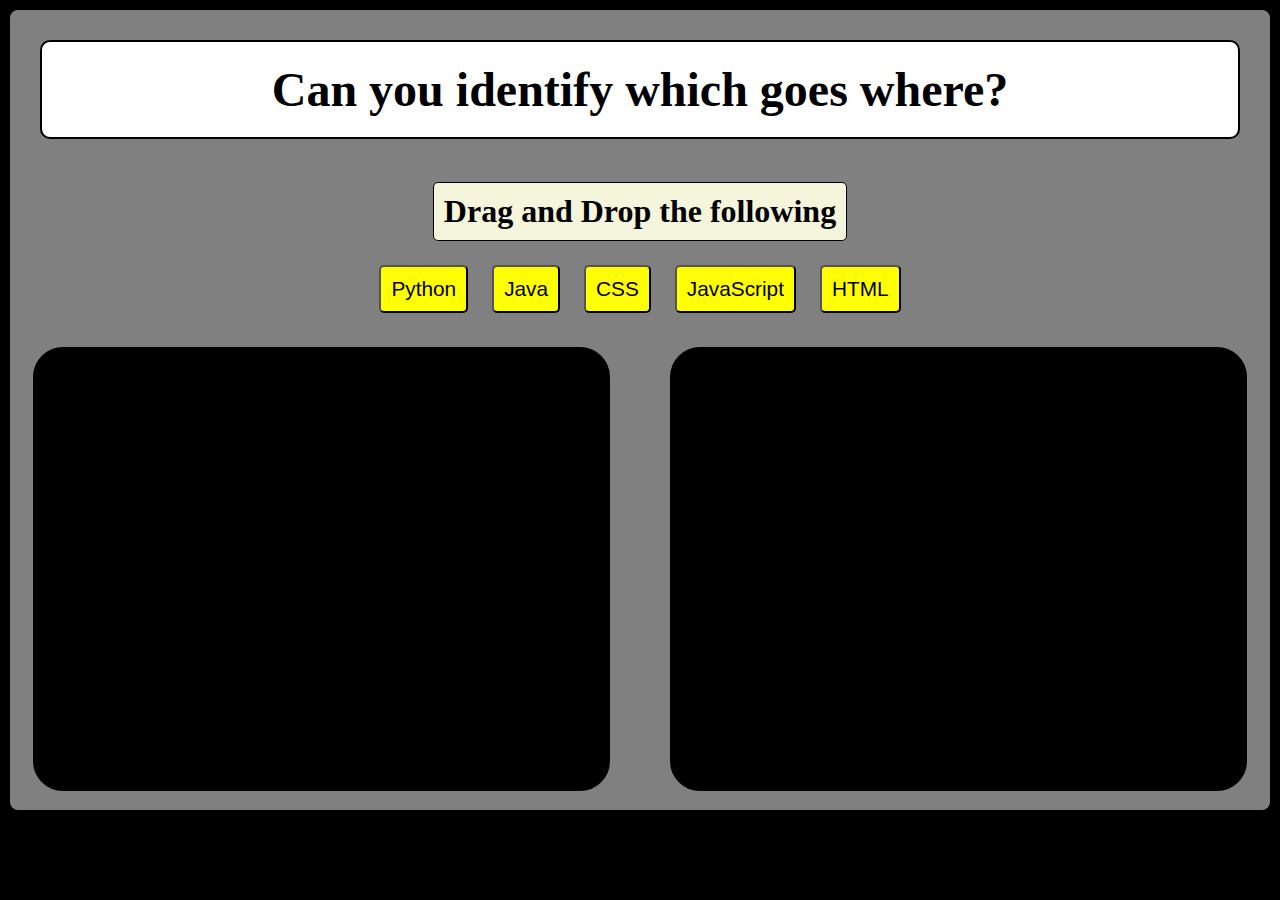
<file: drag_drop_api/html/index.html>
<!DOCTYPE html>
<html lang="en">
<head>
    <meta charset="UTF-8">
    <meta name="viewport" content="width=device-width, initial-scale=1.0">
    <title>Drag and Drop API</title>
    <link rel="stylesheet" href="/drag_drop_api/styles/style.css">
</head>
<body>
    <div class="main">
        <h1 id="pt1">
            Can you identify which goes where?
        </h1> 
        <table class="Table">
            <tr>
                <td colspan="2">
                    <h1 id="dd">Drag and Drop the following</h1>
                </td>
            </tr>
            <tr>
                <td id="CompleteList">
                    <button class="draggable" draggable="true" id="Python">Python</button>
                    <button class="draggable" draggable="true" id="Java">Java</button>
                    <button class="draggable" draggable="true" id="CSS">CSS</button>
                    <button class="draggable" draggable="true" id="JavaScript">JavaScript</button>
                    <button class="draggable" draggable="true" id="HTML">HTML</button>
                </td>
            </tr>
            <tr>
                <td>
                    <div class="container">
                        <div class="FrontEnd" id="leftContainer">
                            <div class="droppable" draggable="true">
                                <!-- drop the elements here -->
                            </div>
                        </div>
                        <div class="BackEnd" id="rightContainer">
                            <div class="droppable" draggable="true">
                                <!-- drop the elements here -->
                            </div>
                        </div>
                    </div>
                </td>
            </tr>
            
        </table>
    </div>
</body>
</html>
</file>
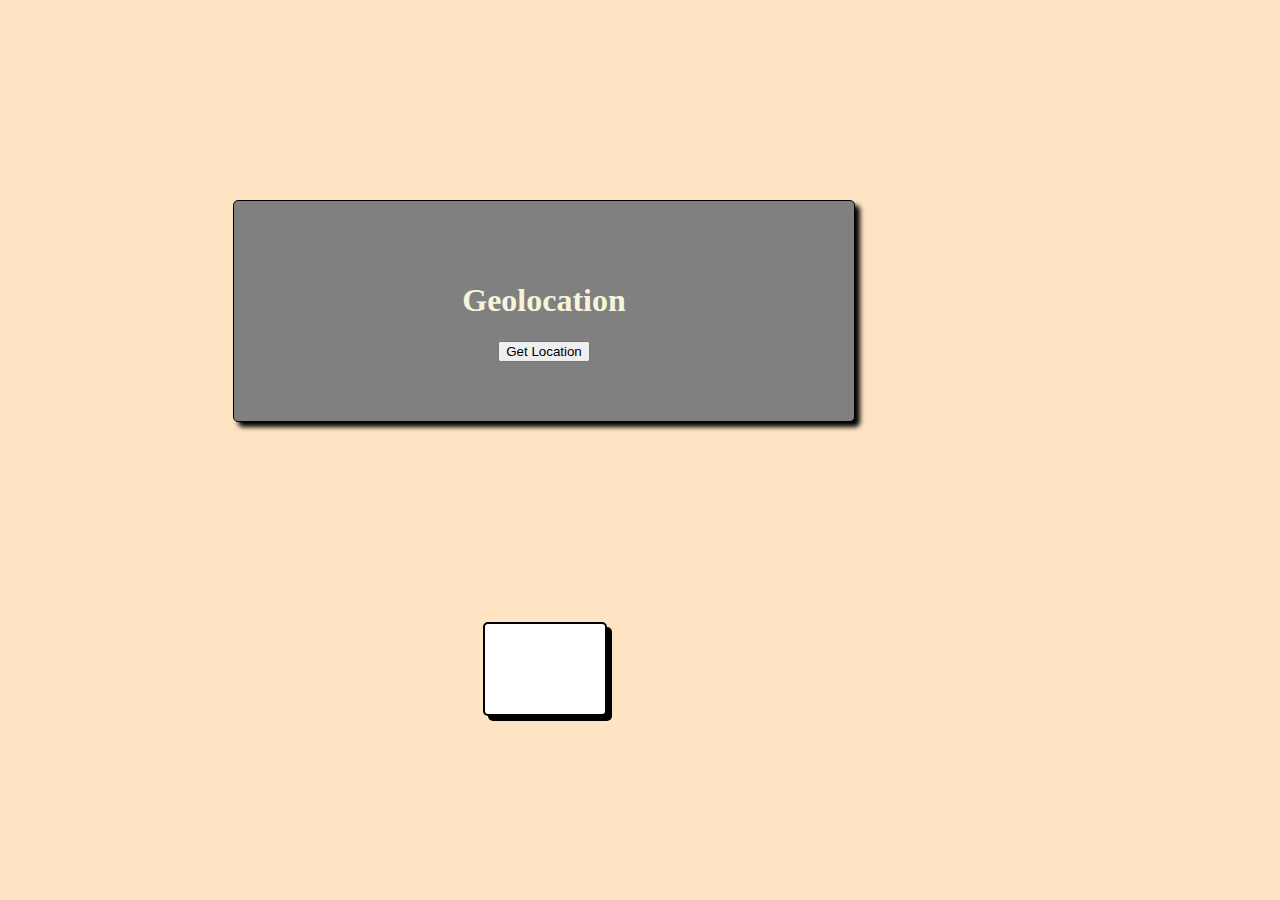
<file: geolocation_api/html/index.html>
<!DOCTYPE html>
<html lang="en">
<head>
    <meta charset="UTF-8">
    <meta name="viewport" content="width=device-width, initial-scale=1.0">
    <title>Gelocation API</title>
    <link rel="stylesheet" href="/geolocation_api/styles/style.css">
</head>
<body>
    <div class="container">
        <h1>Geolocation</h1>
        <button id="getLocation">Get Location</button>
    </div>
    <div id="LocationResult"></div>
    <script src="/geolocation_api/js/script.js"></script>
</body>
</html>
</file>
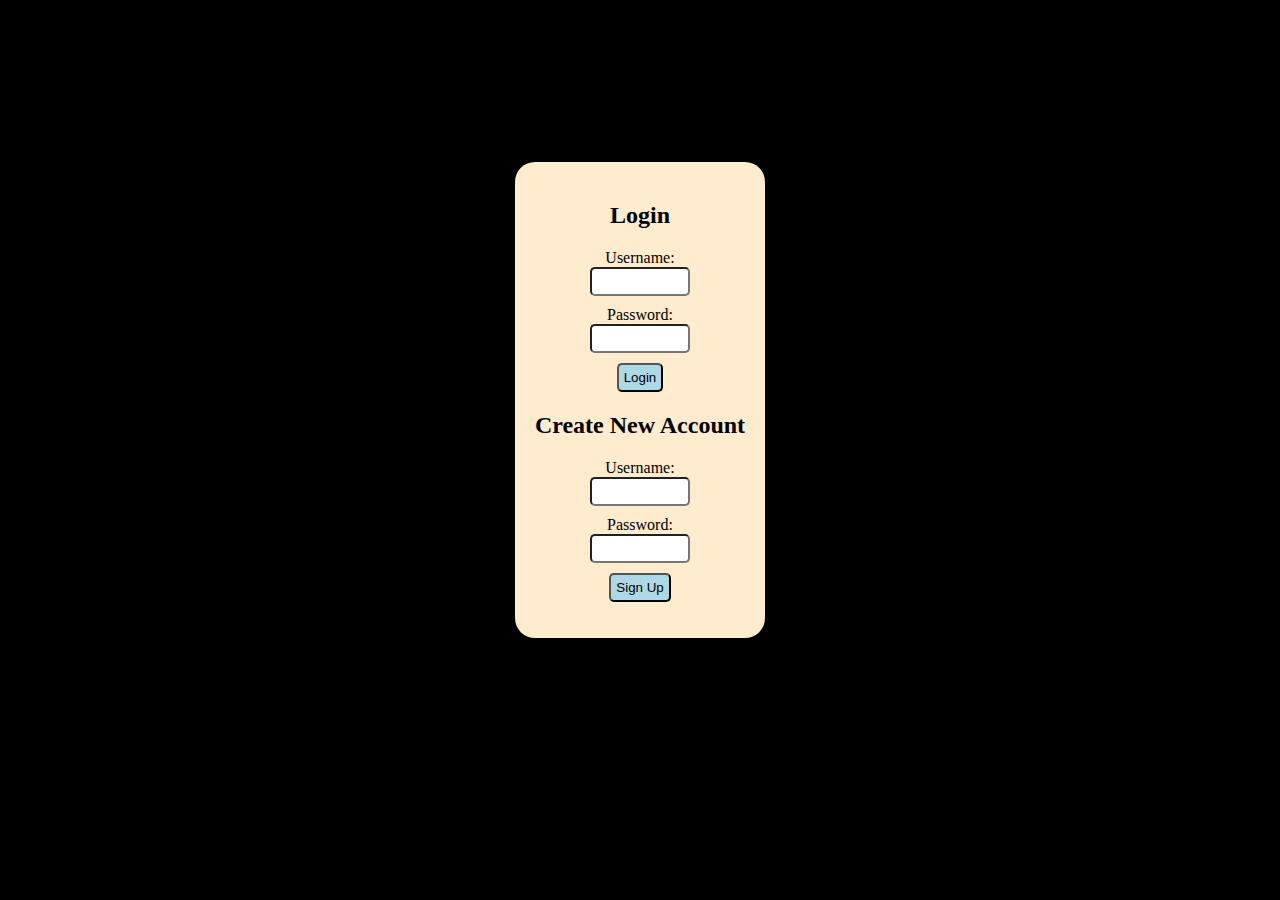
<file: login_form/html/login.html>
<!DOCTYPE>
<html lang="en">
    <head>
        <meta charset="UTF-8">
        <meta name="viewport" content="width=device-width, initial-scale=1.0">
        <title>Login Page</title>
        <link rel="stylesheet" href="/login_form/css/style.css">
    </head>
    <body>
        <div class="container">
            <h2>Login</h2>
            <form id="login-form">
                <label for="login-username">Username: </label>
                <input type="text" id="login-username" name="username" required>
                <label for="login-password">Password: </label>
                <input type="password" id="login-password" name="password" required>
                <button type="submit">Login</button>
            </form>

            <h2>Create New Account</h2>
            <form id="signup-form">
                <label for="signup-username">Username:</label>
                <input type="text" id="signup-username" name="username" required>
                <label for="signup-password">Password:</label>
                <input type="password" id="signup-password" name="password" required>
                <button type="submit">Sign Up</button>
            </form>
        </div>
        <script src="/login_form/js/login.js"></script>
    </body>
</html>
</file>
<file: drag_drop_api/styles/style.css>
body{
    background-color: black;

}

.main{
    height: 800px;
    border:2px solid black;
    text-align: center;
    display: flex;
    flex-direction: column;
    background-color: grey;
    border-radius: 10px;
}

.container{
    display: flex;
    justify-content: center;
    align-items: start;
    gap: 20px;
    flex-grow:1;
}

#dd{
    font-size: 2em;
    border: 1px solid black;
    padding: 10px;
    margin: 10px;
    background-color: beige;
    justify-content: center;
    text-align: center;
    border-radius: 5px;
    width: fit-content;
    display:  inline-block;
}

.draggable{
    font-size: 1.3em;
    background-color: yellow;
    box-shadow: 10px;
    border-radius: 5px;
    margin: 10px;
    padding: 10px;
}

.FrontEnd, .BackEnd {
    flex: 1;
    min-height: 400px;
    border: 2px solid black;
    padding: 20px;
    margin: 20px;
    background-color: black;
    border-radius: 30px;
}

#pt1{
    font-size: 3em;
    background-color: white;
    padding: 20px;
    margin: 30px;
    border:2px solid black;
    border-radius: 10px;
}
</file>
<file: geolocation_api/styles/style.css>
body {
    background-color: bisque;
} 

.container{
    display: block;
    text-align: center;
    height: 100px;
    width: 500px;
    display: block;
    margin-top: 50px;
    border: 1px solid black;
    background-color: gray;
    padding: 60px;
    margin: 200px 225px;
    border-radius: 5px;
    box-shadow: 5px 5px 5px;
}



h1{
    color: white;
    cursor: pointer;
    color: beige;
}

#LocationResult{
    display: block;
    color: black;
    background-color: white;
    text-align: center;
    border: 2px solid black;
    padding: 10px;
    margin: 70px 475px;
    height: 70px;
    width: 100px;
    box-shadow: 5px 5px;
    border-radius: 5px;
}
</file>
<file: login_form/css/style.css>
form{
    display: flex;
    justify-content: center;
    align-items: center;
    flex-direction: column;
}

body{
    background-color: black;
    display: flex;
    justify-content: center;
    align-items: center;
    height: 800px;
    margin: 0;
}

.container{
    background-color: blanchedalmond;
    padding: 20px;
    border-radius: 20px;
    align-items: center;
    justify-content: center;
    justify-self: center;
    text-align: center;
}

button{
    padding: 5px;
    background-color: lightblue;
    border-radius: 5px;
}

input {
    margin-bottom: 10px;
    padding: 5px;

    border-radius: 5px;
    width: 100px;
}

button:hover{
    background-color: red;
}
</file>
